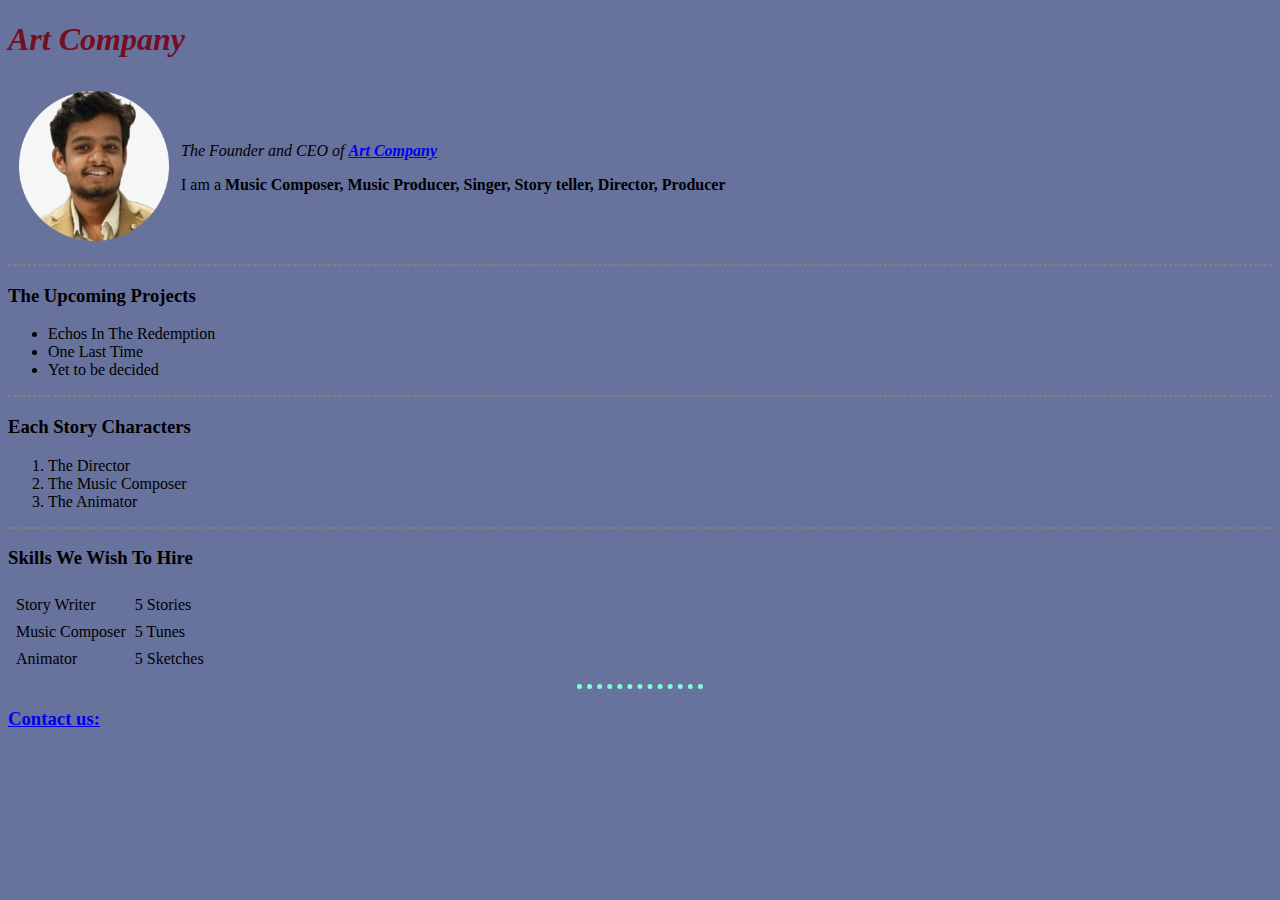
<file: index.html>
<!DOCTYPE html>
<html lang="en">
<head>
    <meta charset="UTF-8">
    <meta name="viewport" content="width=device-width, initial-scale=1.0">
    <title>Personal Site</title>
    <link rel="stylesheet" href="css/style.css">

</head>
<body > 

  <h1><em><strong>Art Company</strong></em> </h1>  
  <table cellspacing="10">
    <tr>
      <td> <img src="sangam.png"/></td>
      <td> <p><em>The Founder and CEO of <strong><a href="index.html">Art Company</a></strong></em></p>
        <p>I am a <strong>Music Composer, Music Producer, Singer, Story teller, Director, Producer</strong></p> </td>
    </tr>
  </table>
 
<hr>
<h3>The Upcoming Projects</h3>
<ul>
  <li>Echos In The Redemption</li>
  <li>One Last Time</li>
  <li>Yet to be decided</li>
  </ul>
<hr>

<p>
<h3><strong>Each Story Characters</strong></h3>
<ol>
<li>The Director</li>
<li>The Music Composer</li>
<li>The Animator</li>

</ol></p><hr>
<h3>Skills We Wish To Hire</h3>
<table cellspacing="7">
  <tr>
      <td>Story Writer</td>
        <td>5 Stories</td>
  </tr>
  <tr>
        <td>Music Composer</td>
        <td>5 Tunes</td>
  </tr>
  <tr> 
        <td>Animator</td>
        <td>5 Sketches</td>
  </tr>
      
</table>
<hr  style="background-color: white;
border-style: none;
border-top-style: dotted;
border-width: 5px;
background-color: #67729D;
border-color:aquamarine;
height: 0px;
width: 10%;">
  


<p>
  <link rel="stylesheet" href="css/style.css">
  <h3> <a href="Contact.html ">Contact us:</a></h3>
  
</p>





</body>
</html>
</file>
<file: css/style.css>
body{
    background-color:#67729D;
  }
  hr{
    border-style: dashed;
    border-width: 1 px;
  }
  h1{
    animation-name:initial ;
    color:#750E21;
  }

  img{
    height: 150px;
  }
</file>
